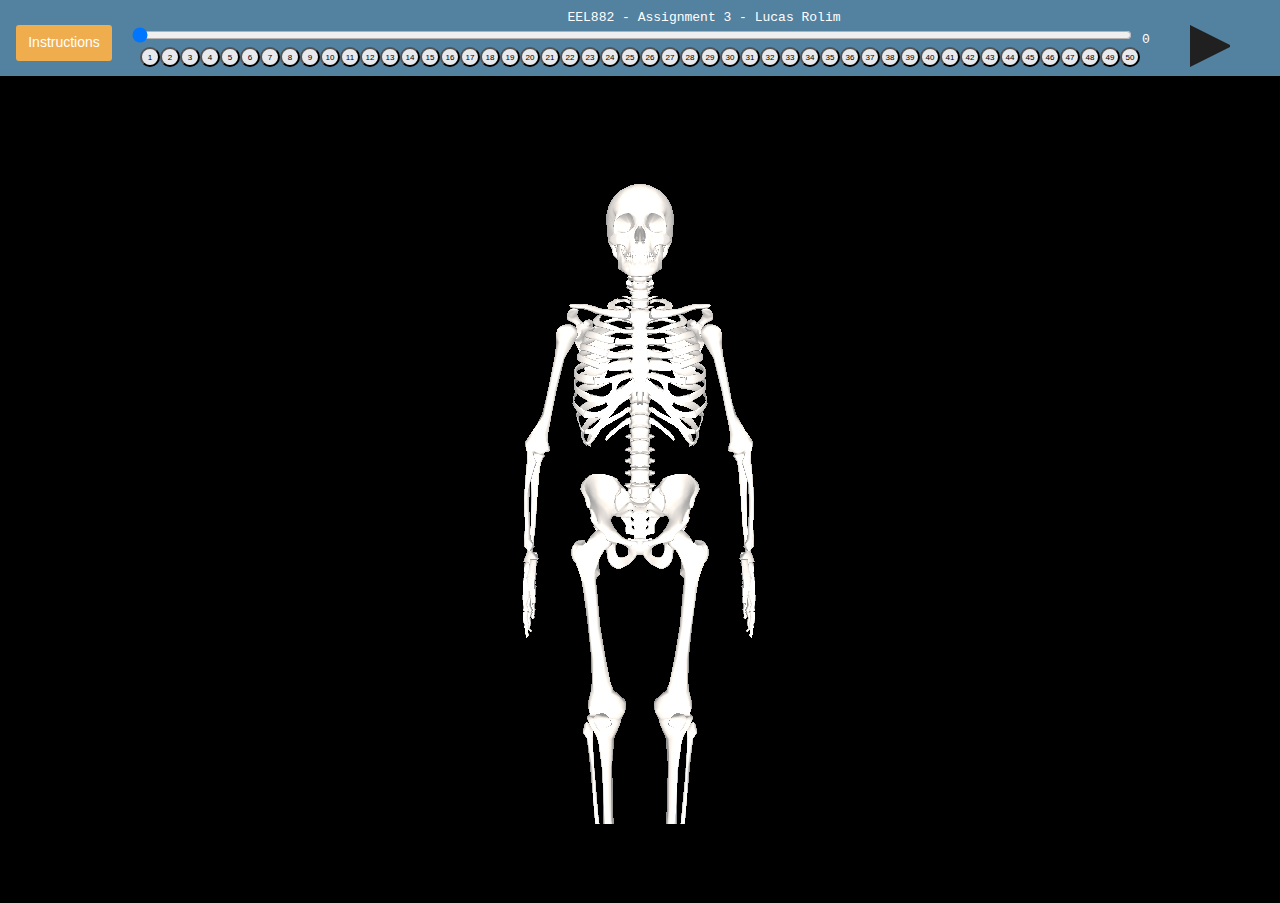
<file: assignment_3/main.html>
<!DOCTYPE html>
<html lang="en">
	<head>
		<link rel="stylesheet" type="text/css" href="css/main.css">
		<title> Assignment 3 - Lucas Rolim</title>
		
		<meta charset="utf-8">
		<meta name="viewport" content="width=device-width, user-scalable=no, minimum-scale=1.0, maximum-scale=1.0">
	</head>

	<body oncontextmenu="return false;">

		<div id="info" onclick="settings()">
			EEL882 - Assignment 3 - Lucas Rolim
			<div style="width: 10%; float:left">
				<br>
				<button type="button" class="btn btn-warning btn-cons" onclick="info()">Instructions</button>
			</div>
			<div style="width: 80%; float:left" class="range-slider" onclick="settings()">
					<input class="range-slider__range" type="range" value="0" min="0" max="50">
					<span class="range-slider__value">0</span>
			</div> 
			 
			 <div style="width: 10%; float:right">
				<button class='button' onclick="playAnimation()"> </button>
			 </div>
			 
			<div id="frames">

			</div>
			
		</div>
		<div id="canvas" onclick="canvas()">
		</div>
		
		<script>
				function info(){
					alert("You can do the follow operations with the object: rotate, translate, and animate.");
					alert("Use the right button of the mouse to translate the object and the left button to rotate. Also, you can use the mouse wheel to zoom in/out.");
					alert("To create an animation you will need to save the positions cliking on the frame bullets [1:50] and then cliking on the Play button or moving the range bar.\n\nTo remove a saved position just click again on the choosen frame.\n\nThe animation will be so smooth as the empty space between intermediate frames.")
				}
		</script>
		<script src="./js/three.js"></script>
		<script src="js/TDSLoader.js"></script>		
		<script src="js/GeneralControls.js"></script>
		<script src="http://ajax.googleapis.com/ajax/libs/jquery/1.7.1/jquery.min.js" type="text/javascript"></script>
		<script src="js/frameSettings.js"></script>
	</body>
</html>
</file>
<file: assignment_3/css/main.css>
body {
    font-family: Monospace;
    background-color: #000;
    color: #fff;
    margin: 0px;
    overflow: hidden;
}
#info {
    color: #fff;
    position: absolute;
    background-color: #5382A1;
    height:76px;
    width: 100%;
    text-align: center;
    display:block;
    box-sizing: border-box;
    padding-top: 10px;
}



.btn-circle {
  width: 20px;
  height: 20px;
  font-size: 8px;
  text-align: center;
  padding: 2px 0;
  box-shadow:none;
  -webkit-appearance: none;
  border-radius: 10px;
  background-color: #e8eaed;
}

.range-slider__range{
  width: 70%;
}

.button {
  border: 0;
  background: transparent;
  box-sizing: border-box;
  width: 0;
  height: 30px;
  border-color: transparent transparent transparent #202020;
  transition: 100ms all ease;
  cursor: pointer;
  border-style: solid;
  border-width: 20px 0 20px 40px;
}
.button.paused {
  border-style: double;
  border-width: 0px 0 0px 60px;
}
.button:hover {
  border-color: transparent transparent transparent #404040;
}


.range-slider__range {
  width: 1000px;
}

.btn {
  display: inline-block;
  padding: 9px 12px;
  padding-top: 7px;
  margin-bottom: 0;
  font-size: 14px;
  line-height: 20px;
  color: #5e5e5e;
  text-align: center;
  vertical-align: middle;
  cursor: pointer;
  background-color: #d1dade;
  -webkit-border-radius: 3px;
  -webkit-border-radius: 3px;
  -webkit-border-radius: 3px;
  background-image: none !important;
  border: none;
  text-shadow: none;
  box-shadow: none;
  transition: all 0.12s linear 0s !important;
  font: 14px/20px "Helvetica Neue",Helvetica,Arial,sans-serif;
  }

  .btn-warning {
    color: #fff;
    background-color: #f0ad4e;
    border-color: #eea236;
    }
</file>
